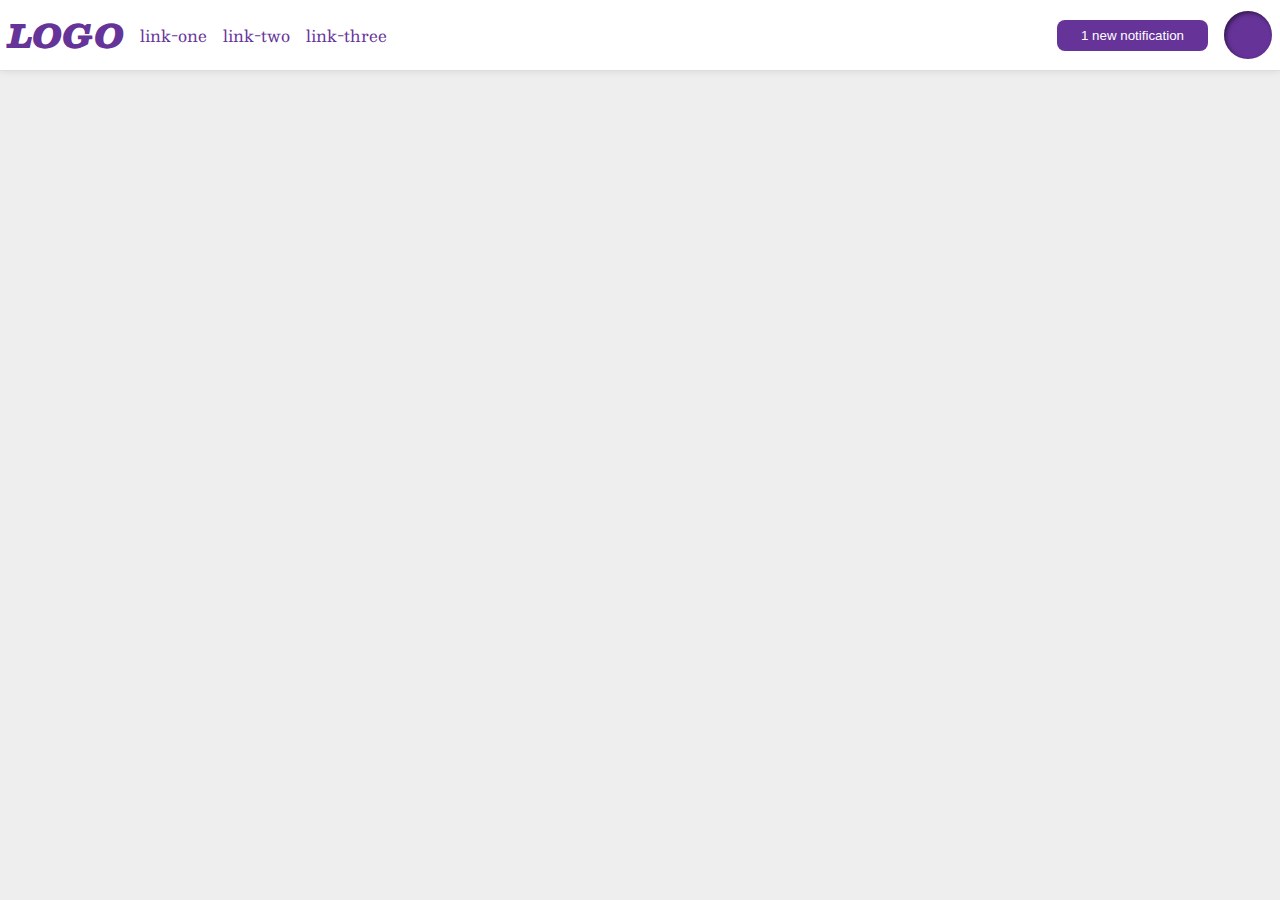
<file: foundations/flex/03-flex-header-2/index.html>
<!DOCTYPE html>
<html lang="en">
  <head>
    <meta charset="UTF-8">
    <meta http-equiv="X-UA-Compatible" content="IE=edge">
    <meta name="viewport" content="width=device-width, initial-scale=1.0">
    <title>Flex Header 2</title>
    <link rel="stylesheet" href="style.css">
  </head>


  <body>
    <div class="header">
      <div class="left-nav">
        <div class="logo">
          LOGO
        </div>
        <ul class="links">
          <li><a href="https://google.com">link-one</a></li>
          <li><a href="https://google.com">link-two</a></li>
          <li><a href="https://google.com">link-three</a></li>
        </ul>
      </div>

      <div class="right-nav">
        <button class="notifications">
          1 new notification
        </button>
        <div class="profile-image"></div>
      </div>
    </div>
  </body>
</html>
</file>
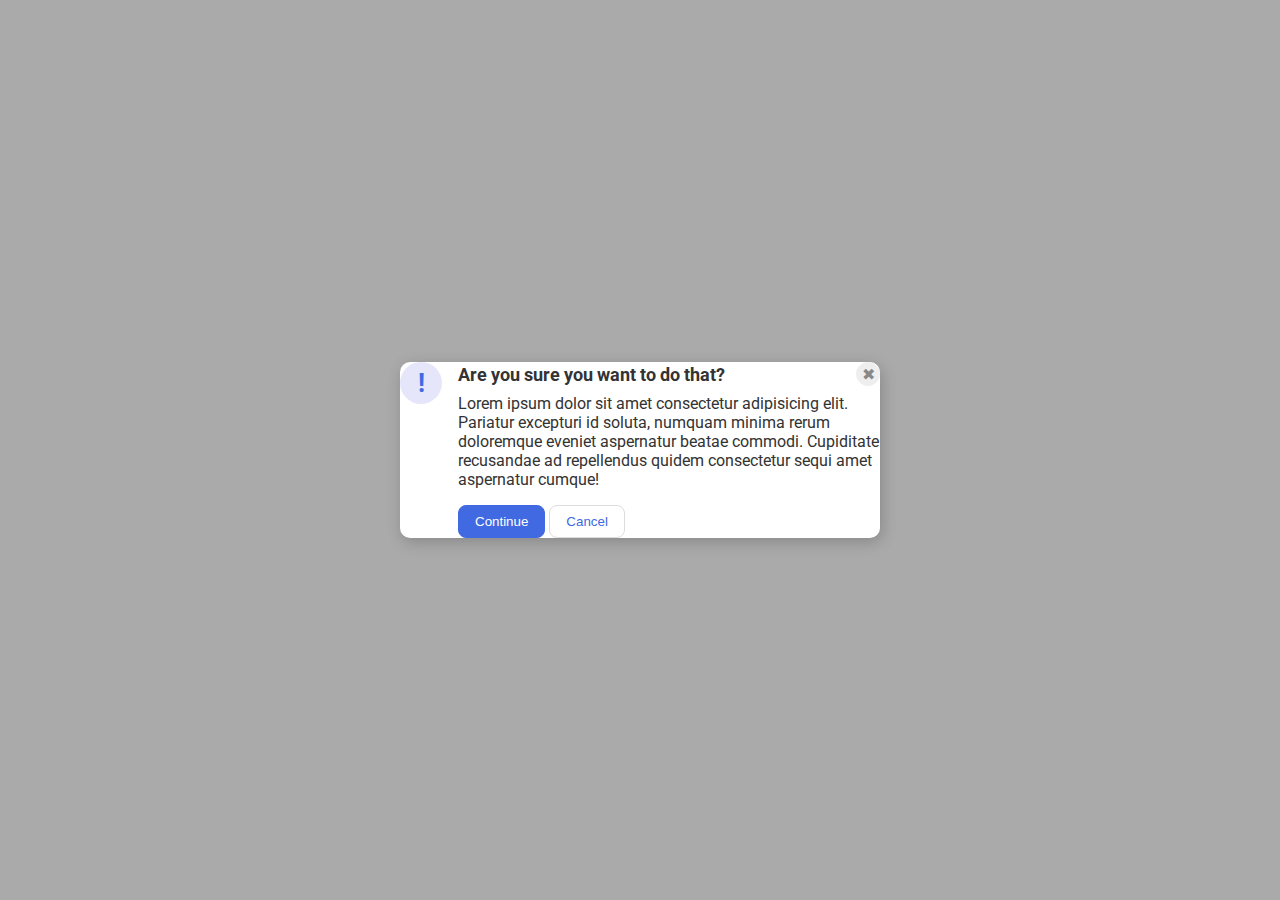
<file: foundations/flex/05-flex-modal/index.html>
<!DOCTYPE html>
<html lang="en">
  <head>
    <meta charset="UTF-8">
    <meta http-equiv="X-UA-Compatible" content="IE=edge">
    <meta name="viewport" content="width=device-width, initial-scale=1.0">
    <link rel="stylesheet" href="style.css">
    <title>Modal</title>
  </head>
  <body>
    <div class="modal">
      <div class="icon">!</div>

      <div class="container">
        <div class="header">Are you sure you want to do that?
          <button class="close-button">✖</button>
        </div>
        <div class="text">Lorem ipsum dolor sit amet consectetur adipisicing elit. Pariatur excepturi id soluta, numquam minima rerum doloremque eveniet aspernatur beatae commodi. Cupiditate recusandae ad repellendus quidem consectetur sequi amet aspernatur cumque!</div>
        <button class="continue">Continue</button>
      <button class="cancel">Cancel</button>
    </div>
  </body>
</html>
</file>
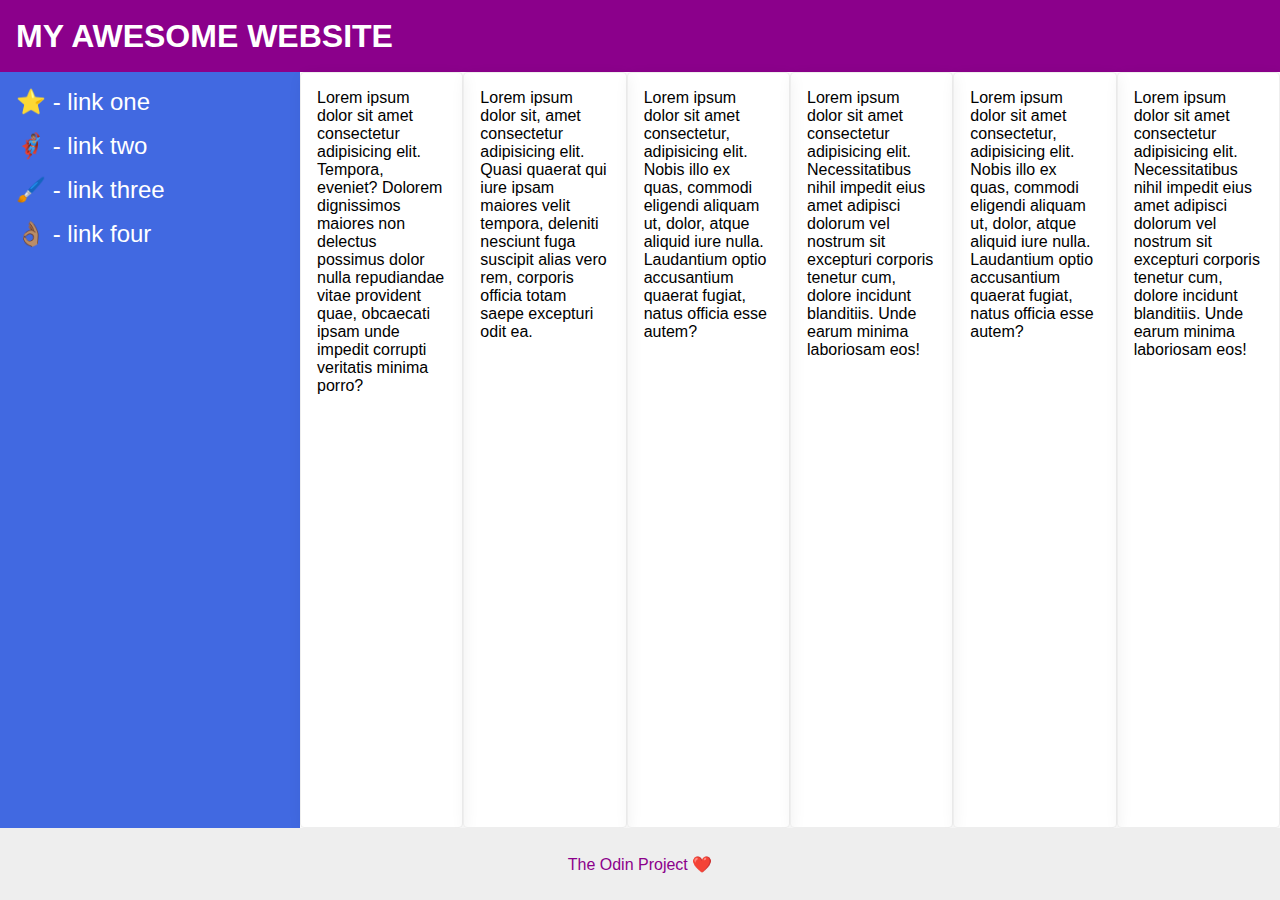
<file: foundations/flex/07-flex-layout-2/index.html>
<!DOCTYPE html>
<html lang="en">
  <head>
    <meta charset="UTF-8">
    <meta http-equiv="X-UA-Compatible" content="IE=edge">
    <meta name="viewport" content="width=device-width, initial-scale=1.0">
    <title>The Holy Grail</title>
    <link rel="stylesheet" href="style.css">
  </head>
  <body>

    <div class="header">
      <div class="header-text">
      MY AWESOME WEBSITE
      </div>
    </div>


    <div class="content">
    <div class="sidebar">
      <ul>
        <li><a href="#">⭐ - link one</a></li>
        <li><a href="#">🦸🏽‍♂️ - link two</a></li>
        <li><a href="#">🖌️ - link three</a></li>
        <li><a href="#">👌🏽 - link four</a></li>
      </ul>
    </div>

    <div class="card">Lorem ipsum dolor sit amet consectetur adipisicing elit. Tempora, eveniet? Dolorem dignissimos maiores non delectus possimus dolor nulla repudiandae vitae provident quae, obcaecati ipsam unde impedit corrupti veritatis minima porro?</div>
    <div class="card">Lorem ipsum dolor sit, amet consectetur adipisicing elit. Quasi quaerat qui iure ipsam maiores velit tempora, deleniti nesciunt fuga suscipit alias vero rem, corporis officia totam saepe excepturi odit ea.</div>
    <div class="card">Lorem ipsum dolor sit amet consectetur, adipisicing elit. Nobis illo ex quas, commodi eligendi aliquam ut, dolor, atque aliquid iure nulla. Laudantium optio accusantium quaerat fugiat, natus officia esse autem?</div>
    <div class="card">Lorem ipsum dolor sit amet consectetur adipisicing elit. Necessitatibus nihil impedit eius amet adipisci dolorum vel nostrum sit excepturi corporis tenetur cum, dolore incidunt blanditiis. Unde earum minima laboriosam eos!</div>
    <div class="card">Lorem ipsum dolor sit amet consectetur, adipisicing elit. Nobis illo ex quas, commodi eligendi aliquam ut, dolor, atque aliquid iure nulla. Laudantium optio accusantium quaerat fugiat, natus officia esse autem?</div>
    <div class="card">Lorem ipsum dolor sit amet consectetur adipisicing elit. Necessitatibus nihil impedit eius amet adipisci dolorum vel nostrum sit excepturi corporis tenetur cum, dolore incidunt blanditiis. Unde earum minima laboriosam eos!</div>
    </div>

    
    <div class="footer">
      The Odin Project ❤️
    </div>
  </body>
</html>
</file>
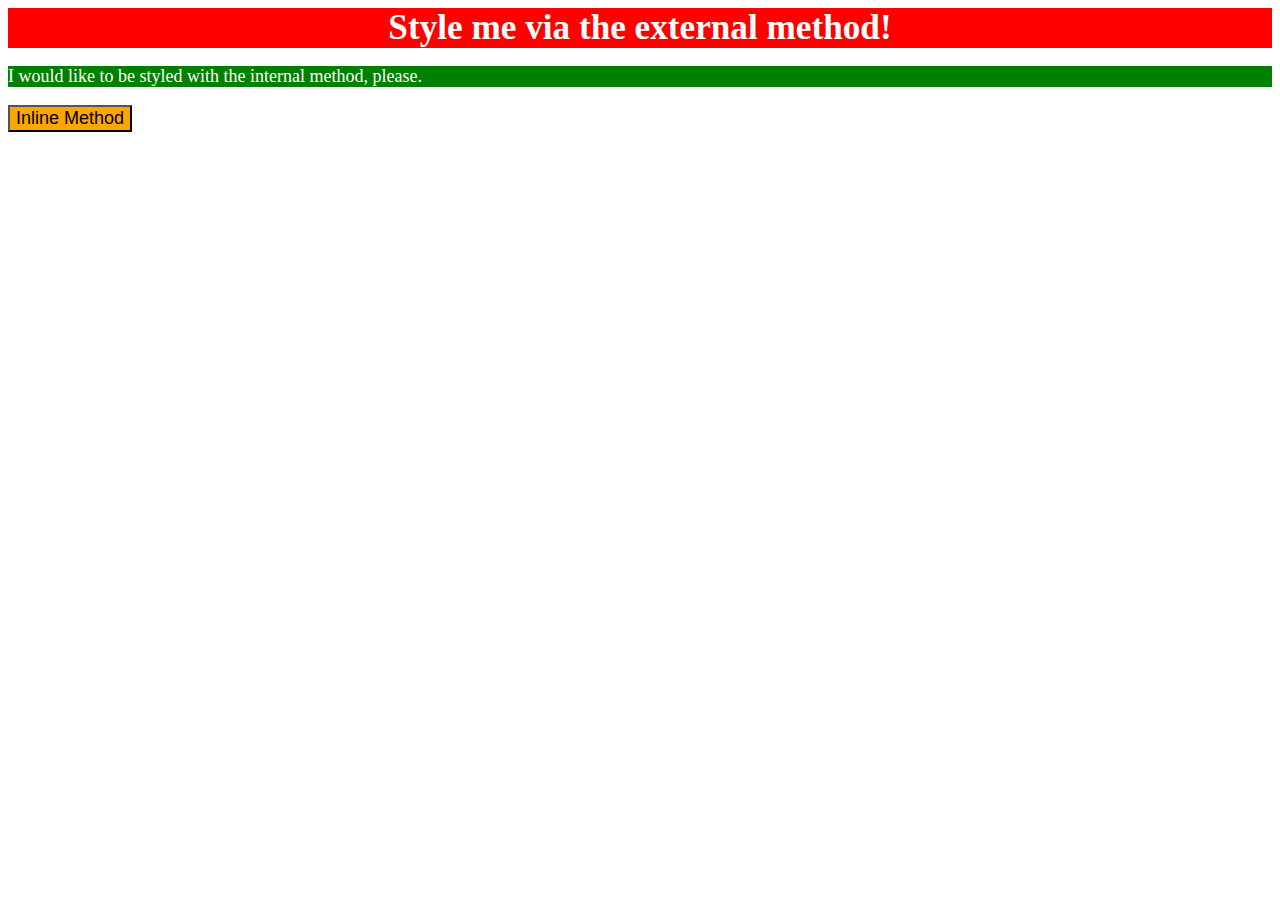
<file: foundations/intro-to-css/01-css-methods/index.html>
<!DOCTYPE html>
<html lang="en">
  <head>
    <meta charset="UTF-8">
    <meta http-equiv="X-UA-Compatible" content="IE=edge">
    
    <meta name="viewport" content="width=device-width, initial-scale=1.0">
    <title>Methods for Adding CSS</title>

    <link href="css/style.css" rel="stylesheet">

<!-- START OF INTERNAL STYLING -->
    <style>
      p{
        font-size:1.125rem;
        color:white;
        background-color:green;
        }
  </style>
  <!-- END OF INTERNAL STYLING -->

  </head>


  <body>
    <div>Style me via the external method!</div>
    <p>I would like to be styled with the internal method, please.</p>
    <!-- START OF INLINE STYLING -->
    <button style="background-color: orange; font-size:1.125rem;">Inline Method</button>
    <!-- END OF INLINE STYLING -->
  </body>

</html>
</file>
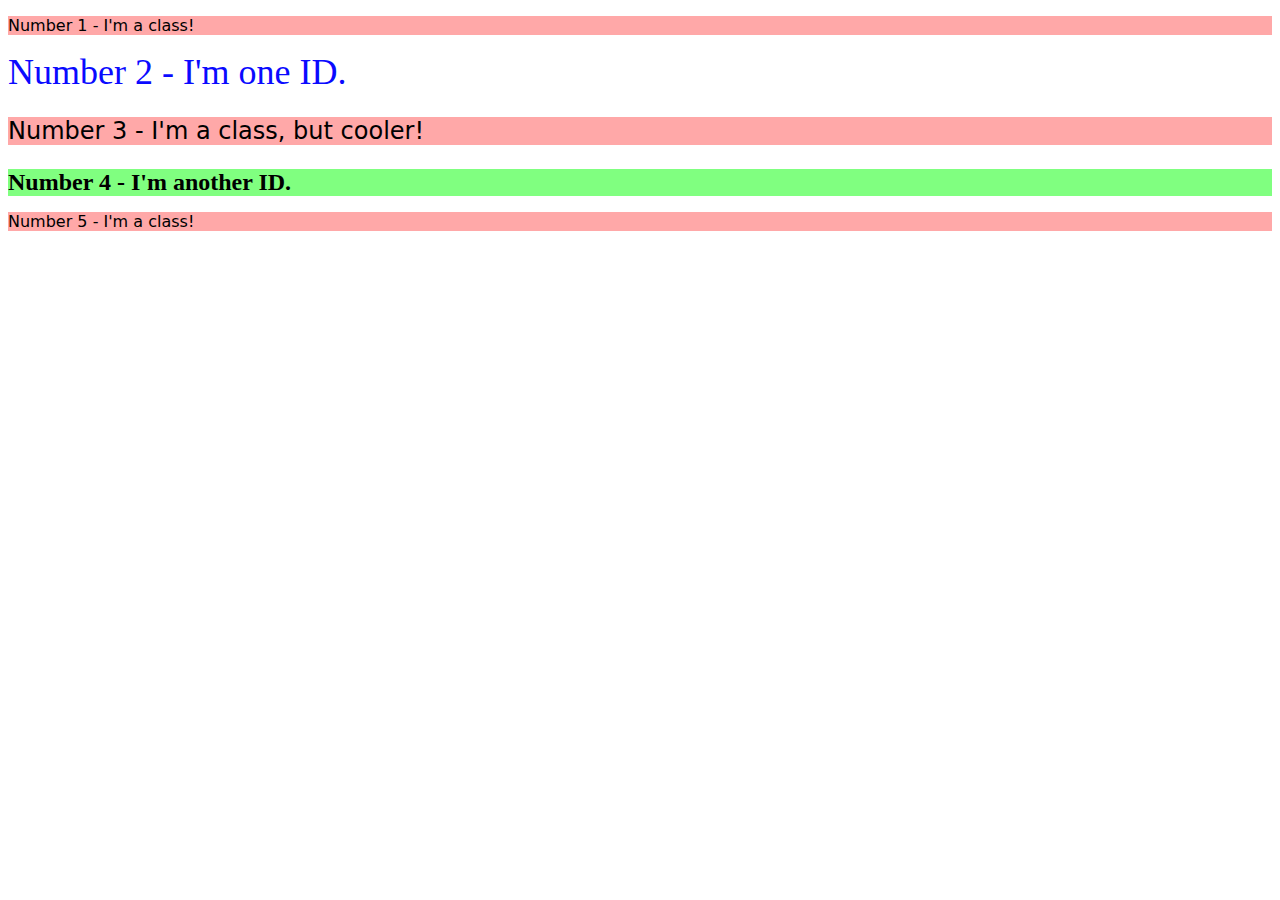
<file: foundations/intro-to-css/02-class-id-selectors/index.html>
<!DOCTYPE html>
<html lang="en">
  <head>
    <meta charset="UTF-8">
    <meta http-equiv="X-UA-Compatible" content="IE=edge">
    <meta name="viewport" content="width=device-width, initial-scale=1.0">
    <title>Class and ID Selectors</title>
    <link rel="stylesheet" href="style.css">
  </head>
  <body>
    <p>Number 1 - I'm a class!</p>

    <div id="second-element">Number 2 - I'm one ID.</div>

    <p id="third-element">Number 3 - I'm a class, but cooler!</p>

    <div id="fourth-element">Number 4 - I'm another ID.</div>

    <p>Number 5 - I'm a class!</p>
  </body>
</html>
</file>
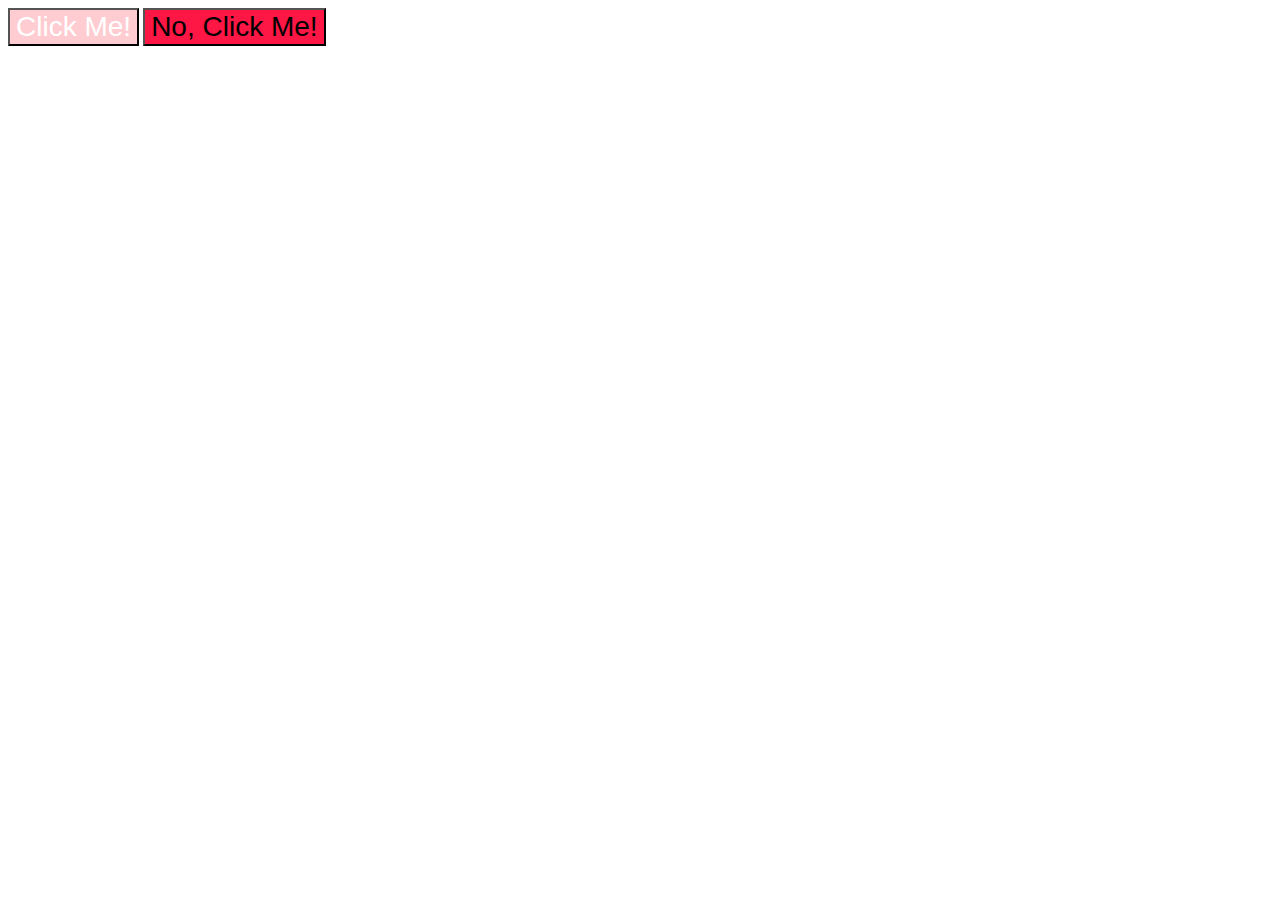
<file: foundations/intro-to-css/03-grouping-selectors/index.html>
<!DOCTYPE html>
<html lang="en">
  <head>
    <meta charset="UTF-8">
    <meta http-equiv="X-UA-Compatible" content="IE=edge">
    <meta name="viewport" content="width=device-width, initial-scale=1.0">
    <title>Grouping Selectors</title>
    <link rel="stylesheet" href="style.css">
  </head>
  <body>
    <button class="button-one">Click Me!</button>
    <button class="button-two">No, Click Me!</button>
  </body>
</html>
</file>
<file: foundations/flex/03-flex-header-2/style.css>
/* this is some magical font-importing.  
you'll learn about it later. */
@import url('https://fonts.googleapis.com/css2?family=Besley:ital,wght@0,400;1,900&display=swap');

body {
  margin: 0;
  background: #eee;
  font-family: Besley, serif;
}

.header {
  background: white;
  border-bottom: 1px solid #ddd;
  box-shadow: 0 0 8px rgba(0,0,0,.1);


  display: flex;
  justify-content: space-between;
  padding: 8px;
}

.profile-image {
  background: rebeccapurple;
  box-shadow: inset 2px 2px 4px rgba(0,0,0,.5);
  border-radius: 50%;
  width: 48px;
  height: 48px;
}

.logo {
  color: rebeccapurple;
  font-size: 32px;
  font-weight: 900;
  font-style: italic;
}

button {
  border: none;
  border-radius: 8px;
  background: rebeccapurple;
  color: white;
  padding: 8px 24px;
}

a {
  /* this removes the line under our links */
  text-decoration: none;
  color: rebeccapurple;
}

ul {
  list-style-type: none;
  display:flex;

  display: flex;
  margin: 0;
  padding: 0;
  gap: 16px;
  

}



.left-nav, .right-nav {
  display: flex;
  align-items: center;
  gap: 16px;
}
</file>
<file: foundations/flex/05-flex-modal/style.css>
@import url('https://fonts.googleapis.com/css2?family=Roboto:wght@400;700&display=swap');

html, body {
  height: 100%;
}

body {
  font-family: Roboto, sans-serif;
  margin: 0;
  background: #aaa;
  color: #333;
  /* I'll give you this one for free lol */
  display: flex;
  align-items: center;
  justify-content: center;
}

.modal {
  background: white;
  width: 480px;
  border-radius: 10px;
  box-shadow: 2px 4px 16px rgba(0,0,0,.2);

  display:flex;
  gap: 16px;
  margin: 16px;
  
}

.icon {
  color: royalblue;
  font-size: 26px;
  font-weight: 700;
  background: lavender;
  width: 42px;
  height: 42px;
  border-radius: 50%;
  display: flex;
  align-items: center;
  justify-content: center;

  flex-shrink: 0;

}

.close-button {
  background: #eee;
  border-radius: 50%;
  color: #888;
  font-weight: 400;
  font-size: 16px;
  height: 24px;
  width: 24px;
  display: flex;
  align-items: center;
  justify-content: center;
  border: 1px solid #eee;
  padding: 0;
}

button {
  cursor: pointer;
  padding: 8px 16px;
  border-radius: 8px;
}

button.continue {
  background: royalblue;
  border: 1px solid royalblue;
  color: white;
}

button.cancel {
  background: white;
  border: 1px solid #ddd;
  color: royalblue;
}

.header{
  display:flex;
  align-items: center;
  justify-content: space-between;

  font-size: 18px;
  font-weight: 700;
  margin-bottom: 8px;
}


.text{
  margin-bottom: 16px;
}
</file>
<file: foundations/flex/07-flex-layout-2/style.css>
body {
  font-family: -apple-system, BlinkMacSystemFont, 'Segoe UI', Roboto, Oxygen, Ubuntu, Cantarell, 'Open Sans', 'Helvetica Neue', sans-serif;
  margin: 0;
  min-height: 100vh;

  display:flex;
  flex-direction: column;
}

ul{
  list-style-type: none;
  margin:0;
  padding:0;

}

a{
  text-decoration: none;
  color:white;
  font-size: 1.5rem;
}

li{
  margin-bottom: 16px;
}









.header {
  height: 72px;
  background: darkmagenta;
  color: white;

  display: flex;
  align-items: center;

  font-size: 32px;
  font-weight: 900;
  padding:0 16px;
}

.sidebar {
  width: 300px;
  background: royalblue;
  box-sizing: border-box;

  flex-shrink: 0;
  padding:16px;
}


.content{
  display:flex;
  flex:1;
}


.card-container{
  display: flex;
  flex-wrap: wrap;
  gap: 32px;
  padding:48px;
  
}

.card {
  border: 1px solid #eee;
  box-shadow: 2px 4px 16px rgba(0,0,0,.06);
  border-radius: 4px;  
  padding:16px;
  width:300px;
  
}

.footer {
  height: 72px;
  background: #eee;
  color: darkmagenta;

  display:flex;
  align-items: center;
  justify-content: center;
  flex-shrink: 1;
}
</file>
<file: foundations/intro-to-css/01-css-methods/css/style.css>
div{
    font-size: 2.2rem;
    font-weight:bold;


    text-align: center;

    background-color: red;
    color: white;

   
    


}
</file>
<file: foundations/intro-to-css/02-class-id-selectors/style.css>
/* STYLING FOR ODD NUMBERS */
p {

    font-family:Verdana, 'DejaVu Sans', sans-serif;
    background-color: hsl(0, 100%, 83%);

}

/* STYLING FOR THE SECOND NUMBER */
#second-element{
    color:hsl(240,100%,52%);
    font-size:2.25rem;
}

#third-element{
    font-size:1.5rem;
}

#fourth-element{
    font-size:1.5rem;
    font-weight: bold;
    background-color:hsl(120,100%,75%)
}
</file>
<file: foundations/intro-to-css/03-grouping-selectors/style.css>
/* Group Selector Styling */
.button-one, .button-two{
    font-family: Helvetica "Times New Roman" sans-serif;
    font-size:1.75rem;
}



/* Button One Styling */
.button-one{
    color:hsl(0,100%,100%);
    background-color:hsl(353,100%,90%);

}

/* Button Two Styling */
.button-two{
    background-color:hsl(348,99%,54%)
}
</file>
